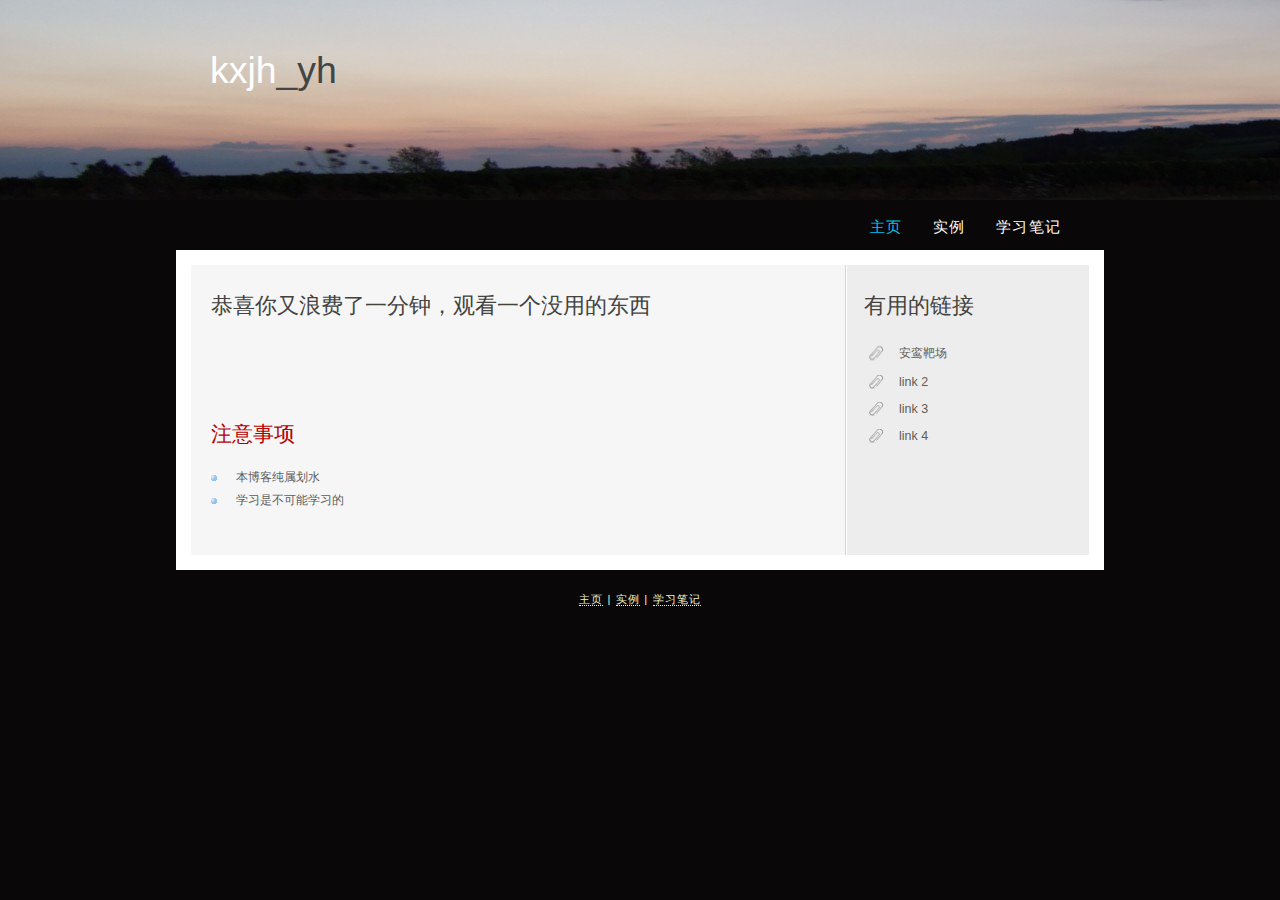
<file: bk/index.html>
<!DOCTYPE HTML>
<html>

<head>
  <title>yhkxjh的博客</title>
  <meta name="description" content="website description" />
  <meta name="keywords" content="website keywords, website keywords" />
  <meta http-equiv="Content-Type" content="text/html; charset=utf-8"/>
  <link rel="stylesheet" type="text/css" href="style/style.css" />
</head>

<body>
  <div id="main">
    <div id="header">
      <div id="logo">
        <div id="logo_text">
          <!-- class="logo_colour", allows you to change the colour of the text -->
          <h1><a href="index.html">kxjh<span class="logo_colour">_yh</span></a></h1>
          <h2></h2>
        </div>
      </div>
      <div id="menubar">
        <ul id="menu">
          <!-- put class="selected" in the li tag for the selected page - to highlight which page you're on -->
          <li class="selected"><a href="index.html">主页</a></li>
          <li><a href="examples.html">实例 </a></li>
          <li><a href="another_page.html">学习笔记</a></li>
        </ul>
      </div>
    </div>
	<div class="inner_copyright">Collect from <a href="http://www.cssmoban.com/" target="_blank" title="模板之家">模板之家</a></div>
    <div id="site_content">
      <div class="sidebar">
        <h1>有用的链接</h1>
        <ul>
          <li><a href="http://www.whalwl.com/">安鸾靶场</a></li>
          <li><a href="#">link 2</a></li>
          <li><a href="#">link 3</a></li>
          <li><a href="#">link 4</a></li>
        </ul>
      </div>
      <div id="content">
        <h1>恭喜你又浪费了一分钟，观看一个没用的东西</h1>
        <p></p>
        <p></p>
        <p></p>
        <p></p>
        <h2>注意事项</h2>
        <ul>
          <li>本博客纯属划水</li>
          <li>学习是不可能学习的</li>
        </ul>
      </div>
    </div>
    <div id="footer">
      <p><a href="index.html">主页</a> | <a href="examples.html">实例</a> | <a href="another_page.html">学习笔记</a></p>
    </div>
  </div>
</body>
</html>
</file>
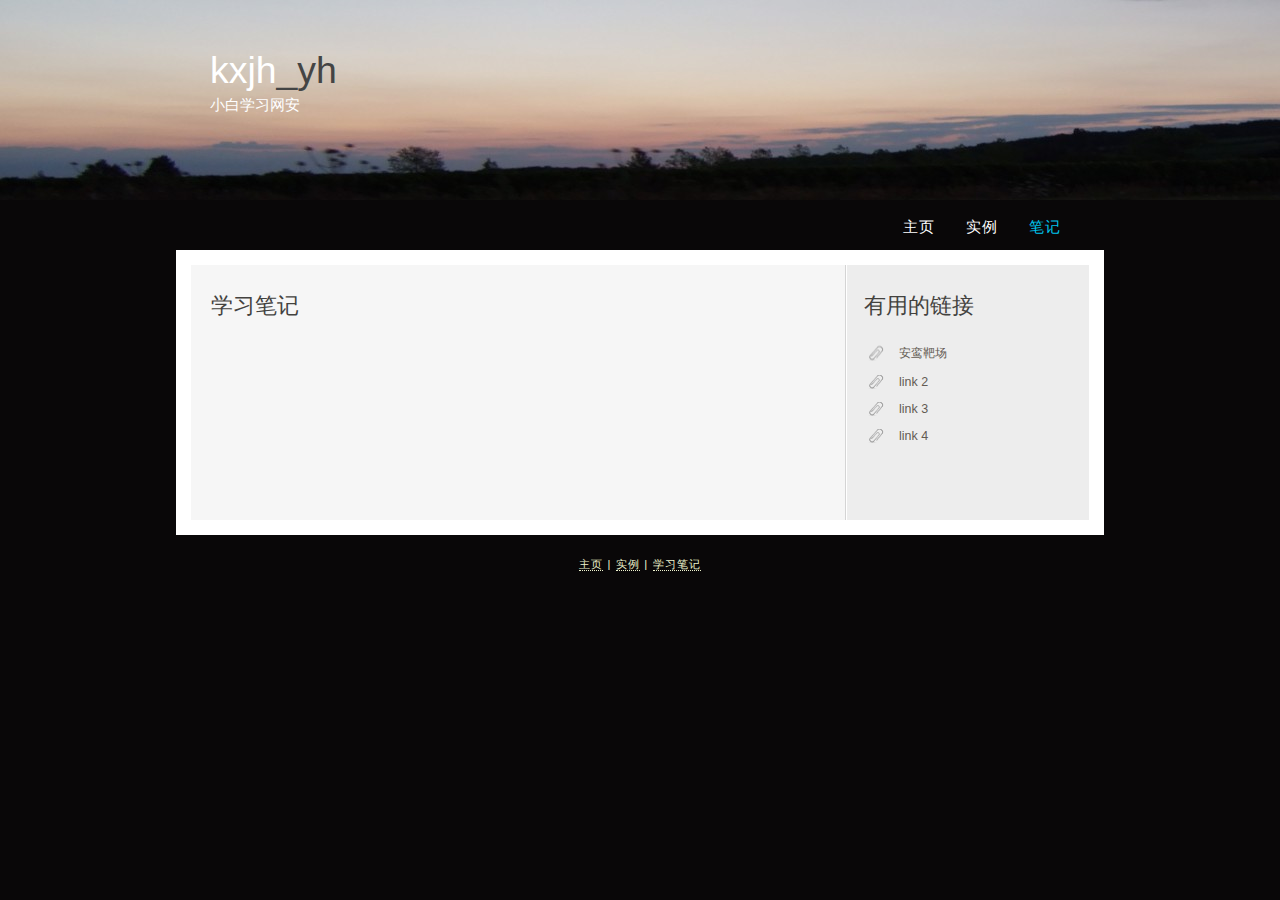
<file: bk/another_page.html>
<!DOCTYPE HTML>
<html>

<head>
  <title>yhkxjh的博客</title>
  <meta name="description" content="website description" />
  <meta name="keywords" content="website keywords, website keywords" />
  <meta http-equiv="Content-Type" content="text/html; charset=utf-8"/>
  <link rel="stylesheet" type="text/css" href="style/style.css" />
</head>

<body>
  <div id="main">
    <div id="header">
      <div id="logo">
        <div id="logo_text">
          <!-- class="logo_colour", allows you to change the colour of the text -->
          <h1><a href="index.html">kxjh<span class="logo_colour">_yh</span></a></h1>
          <h2>小白学习网安</h2>
        </div>
      </div>
      <div id="menubar">
        <ul id="menu">
          <!-- put class="selected" in the li tag for the selected page - to highlight which page you're on -->
          <li><a href="index.html">主页</a></li>
          <li><a href="examples.html">实例</a></li>
          <li class="selected"><a href="another_page.html">笔记</a></li>
        </ul>
      </div>
    </div>
    <div id="site_content">
      <div class="sidebar">
        <h1>有用的链接</h1>
        <ul>
          <li><a href="http://www.whalwl.com/">安鸾靶场</a></li>
          <li><a href="#">link 2</a></li>
          <li><a href="#">link 3</a></li>
          <li><a href="#">link 4</a></li>
        </ul>
      </div>
      <div id="content">
        <h1>学习笔记</h1>
        <p></p>
        <p></p>
        <p></p>
        <p></p>
      </div>
    </div>
    <div id="footer">
      <p><a href="index.html">主页</a> | <a href="examples.html">实例</a> | <a href="another_page.html">学习笔记</a>  </p>
    </div>
  </div>
</body>
</html>
</file>
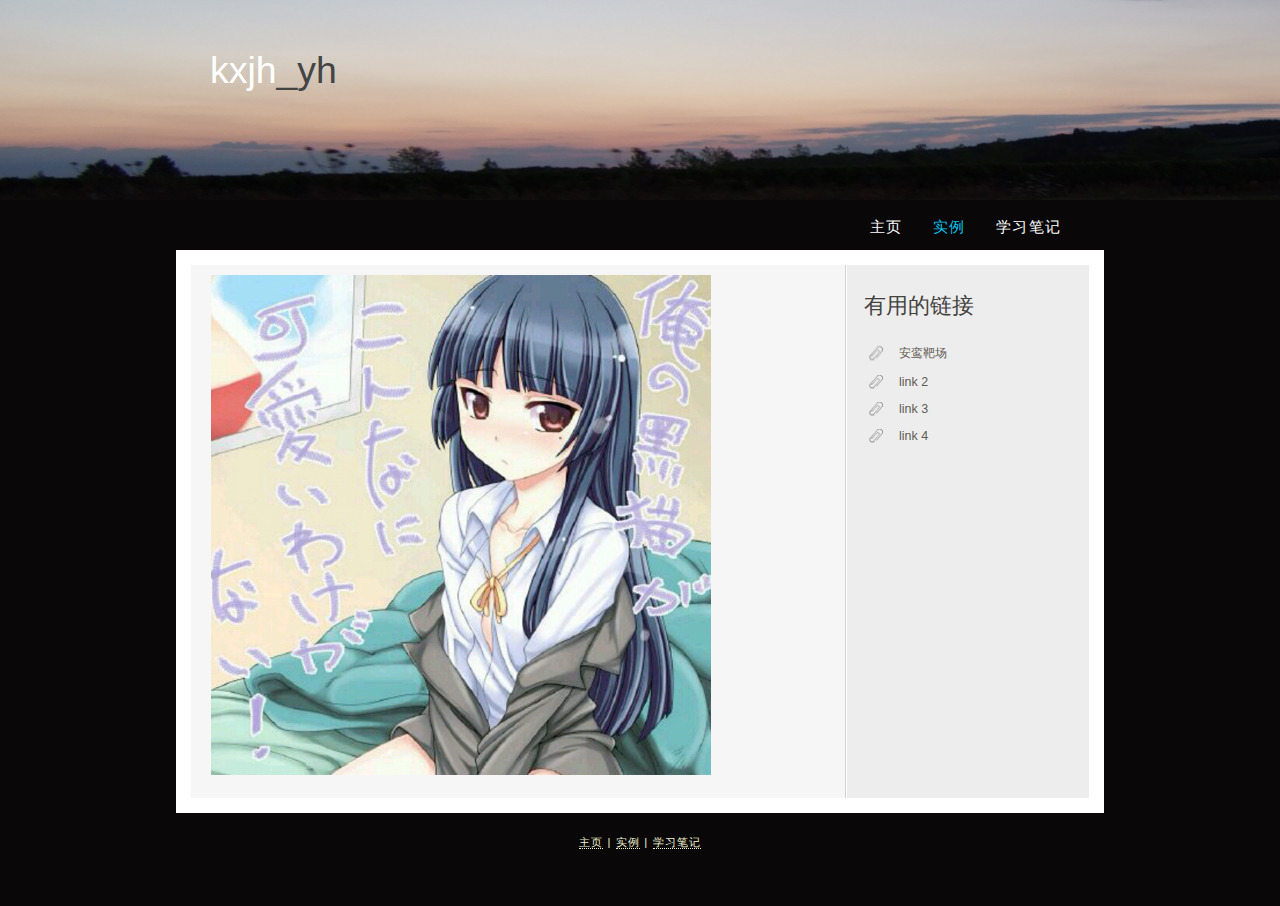
<file: bk/examples.html>
<!DOCTYPE HTML>
<html>

<head>
  <title>yhkxjh的博客</title>
  <meta name="description" content="website description" />
  <meta name="keywords" content="website keywords, website keywords" />
  <meta http-equiv="Content-Type" content="text/html; charset=utf-8"/>
  <link rel="stylesheet" type="text/css" href="style/style.css" />
</head>

<body>
  <div id="main">
    <div id="header">
      <div id="logo">
        <div id="logo_text">
          <!-- class="logo_colour", allows you to change the colour of the text -->
          <h1><a href="index.html">kxjh<span class="logo_colour">_yh</span></a></h1>
          <h2></h2>
        </div>
      </div>
      <div id="menubar">
        <ul id="menu">
          <!-- put class="selected" in the li tag for the selected page - to highlight which page you're on -->
          <li><a href="index.html">主页</a></li>
          <li class="selected"><a href="examples.html">实例</a></li>
          <li><a href="another_page.html">学习笔记</a></li>
        </ul>
      </div>
    </div>
    <div id="site_content">
      <div class="sidebar">
        <h1>有用的链接</h1>
        <ul>
          <li><a href="http://www.whalwl.com/">安鸾靶场</a></li>
          <li><a href="#">link 2</a></li>
          <li><a href="#">link 3</a></li>
          <li><a href="#">link 4</a></li>
        </ul>
      </div>
      <div id="content">
	  
	  <span><img src="style/hm.jpg"></span>
      </div>
    </div>
    <div id="footer">
      <p><a href="index.html">主页</a> | <a href="examples.html">实例</a> | <a href="another_page.html">学习笔记</a></p>
    </div>
  </div>
</body>
</html>
</file>
<file: bk/style/style.css>
html{height: 100%;}

body
{ font-family: "lucida sans", arial, sans-serif;
  padding: 0px;
  margin: 0px;
  font-size: .78em;
  background: #090708;
  color: #5D5D5D;}

p
{ margin: 0px;
  padding: 0px 0px 16px 0px;
  line-height: 1.7em;}

h1, h2, h3, h4, h5, h6 
{ font: normal 179% 'century gothic', arial, sans-serif;
  color: #43423F;
  margin: 0 0 15px 0;
  padding: 15px 0 5px 0;}

h2
{ font: normal 170% 'century gothic', arial, sans-serif;
  color: #B60000;}

h3
{ font: normal 125% 'century gothic', arial, sans-serif;}

h4, h5, h6
{ margin: 0;
  padding: 0 0 5px 0;
  font: normal 120% arial, sans-serif;
  color: #B60000;}

h5, h6
{ font: italic 95% arial, sans-serif;
  color: #888;}

h6
{ color: #362C20;}

a, a:hover
{ border-bottom: 1px dotted;
  color: #635B53;
  text-decoration: none;}

a:hover
{ border-bottom: 1px solid;
  color: #00C5EE;}

img
{ border: 0px; 
  margin: 0px; 
  padding: 0px;}

a
{ outline: none;}

form
{ padding: 0; 
  margin: 0;}

.left
{ float: left;
  margin-right: 10px;}

.right
{ float: right; 
  margin-left: 10px;}

.center
{ display: block;
  text-align: center;
  margin: 0 auto;}

blockquote
{ margin: 20px 0px 20px 0px; 
  padding: 10px 20px 0px 20px;
  border: 1px solid #E5E5DB;
  background: #FFF;}

ul
{ margin: 2px 0px 18px 16px;
  padding: 0px;}

ul li
{ list-style-type: square;
  margin: 0px 0px 6px 0px; 
  padding: 0px;}

ol
{ margin: 8px 0px 0px 24px;
  padding: 0px;}

ol li
{ margin: 0px 0px 11px 0px; 
  padding: 0px;}

#main, #logo, #menubar, #site_content, #footer
{ margin-left: auto; 
  margin-right: auto;}

#main
{ padding-bottom: 40px;}

#header
{ background: transparent url(logo.jpg) no-repeat;}

#logo
{ width: 860px;
  position: relative;
  height: 200px;}

#logo #logo_text 
{ position: absolute; 
  top: 27px;
  left: 0;}

#logo h1, #logo h2
{ font: normal 300% 'century gothic', arial, sans-serif;
  border-bottom: 0;
  text-transform: none;
  margin: 0;}

#logo_text h1, #logo_text h1 a, #logo_text h1 a:hover 
{ padding: 22px 0 0 0;
  color: #FFF;
  text-decoration: none;
  border: 0;}

#logo_text h1 a .logo_colour
{ color: #444;}

#logo_text a:hover .logo_colour
{ color: #FFF;}

#logo_text h2
{ font-size: 120%;
  padding: 4px 0 0 0;
  color: #fff;}

#menubar
{ width: 870px;
  height: 46px;
  padding-top: 4px;
  padding-left: 4px;} 

ul#menu
{ float: right;
  margin: 0px;}

ul#menu li
{ float: left;
  margin: 5px 0 0 0;
  padding: 0 0 0 0px;
  list-style: none;}

ul#menu li a
{ letter-spacing: 0.1em;
  font-family: sans-serif;
  font-size: 120%;
  display: block; 
  float: left; 
  height: 20px;
  text-decoration: none; 
  padding: 9px 15px 5px 15px;
  text-align: center;
  color: #FFF;
  border: none;} 

ul#menu li.selected a
{ height: 20px;
  padding: 7px 15px 4px 15px;}

ul#menu li.selected
{ margin: 7px 0 0 0;}

ul#menu li.selected a, ul#menu li.selected a:hover
{ color: #00C6EF;}

ul#menu li a:hover
{ color: #00C6EF;}

#site_content
{ width: 858px;
  overflow: hidden;
  margin: 0 auto 0 auto;
  padding: 10px 20px 20px 20px;
  background: #F6F6F0 url(back.png) repeat-y;
  border: 15px solid #FFF;} 
.inner_copyright{text-indent:-9999px;height:0;line-height:0;font-size:0;overflow:hidden;}
.sidebar
{ float: right;
  width: 190px;
  padding: 0 15px 20px 15px;}

.sidebar ul
{ width: 178px; 
  padding: 4px 0 0 0; 
  margin: 4px 0 30px 0;}

.sidebar li
{ list-style: none; 
  padding: 0 0 7px 0; }

.sidebar li a, .sidebar li a:hover
{ padding: 0 0 0 35px;
  display: block;
  background: transparent url(link.png) no-repeat left center;
  border: 0;} 

.sidebar li a.selected
{ color: #444;} 

#content
{ text-align: left;
  width: 613px;
  padding: 0;}

#content ul
{ margin: 2px 0 22px 0px;}

#content ul li
{ list-style-type: none;
  background: url(bullet.png) no-repeat;
  margin: 0 0 0 0; 
  padding: 0 0 4px 25px;
  line-height: 1.5em;}

#footer
{ width: 916px;
  font-family: 'trebuchet ms', sans-serif;
  font-size: 90%;
  height: 28px;
  padding: 20px 0 5px 0;
  text-align: center; 
  background: transparent;
  color: #EEF3CD;
  text-transform: uppercase;
  letter-spacing: 0.1em;}

#footer p
{ padding: 0;}

#footer a, #footer a:hover
{ color: #EEF3CD;
  text-decoration: none;}

#footer a:hover
{ text-decoration: underline;}

.search
{ color: #555; 
  border: 1px solid #DDD; 
  width: 134px;
  padding: 5px;}
  
.form_settings
{ margin: 15px 0 0 0;}

.form_settings p
{ padding: 0 0 4px 0;}

.form_settings span
{ float: left; 
  width: 200px; 
  text-align: left;}
  
.form_settings input, .form_settings textarea
{ padding: 5px; 
  width: 299px; 
  font: 100% arial; 
  border: 1px solid #E5E5DB; 
  background: #FFF; 
  color: #47433F;}
  
.form_settings .submit
{ font: 100% arial; 
  border: 0; 
  width: 99px; 
  margin: 0 0 0 212px; 
  height: 33px;
  padding: 2px 0 3px 0;
  cursor: pointer; 
  background: #3B3B3B; 
  color: #FFF;}

.form_settings textarea, .form_settings select
{ font: 100% arial; 
  width: 299px;}

.form_settings select
{ width: 310px;}

.form_settings .checkbox
{ margin: 4px 0; 
  padding: 0; 
  width: 14px;
  border: 0;
  background: none;}

.separator
{ width: 100%;
  height: 0;
  border-top: 1px solid #D9D5CF;
  border-bottom: 1px solid #FFF;
  margin: 0 0 20px 0;}
  
table
{ margin: 10px 0 30px 0;}

table tr th, table tr td
{ background: #3B3B3B;
  color: #FFF;
  padding: 7px 4px;
  text-align: left;}
  
table tr td
{ background: #E5E5DB;
  color: #47433F;
  border-top: 1px solid #FFF;}
</file>
